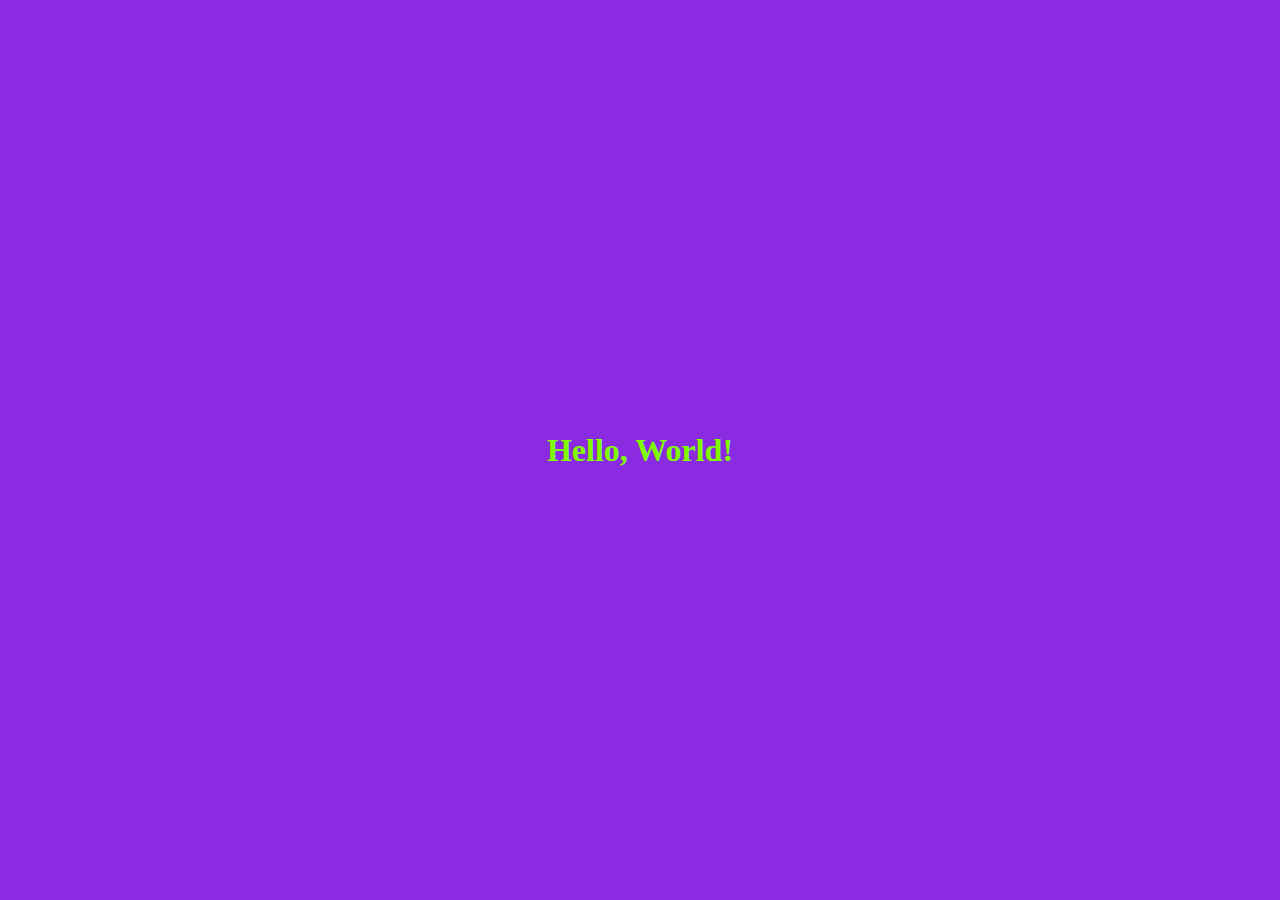
<file: example/index.html>
<!DOCTYPE html>
<html lang="en">
    <head>
        <meta charset="UTF-8">
        <meta name="viewport" content="width=device-width, initial-scale=1.0">
        <link rel="stylesheet" href="style.css">
        <title>Document</title>
    </head>

    <body>
        <h1>Hello, World!</h1>    
    </body>
</html>
</file>
<file: example/style.css>
* {
    margin: 0;
    padding: 0;
    box-sizing: border-box;
}

body {
    height: 100vh;
    width: 100vw;
    background-color: blueviolet;
    display: flex;
    justify-content: center;
    align-items: center;
}

h1 {
    color: chartreuse;
}
</file>
